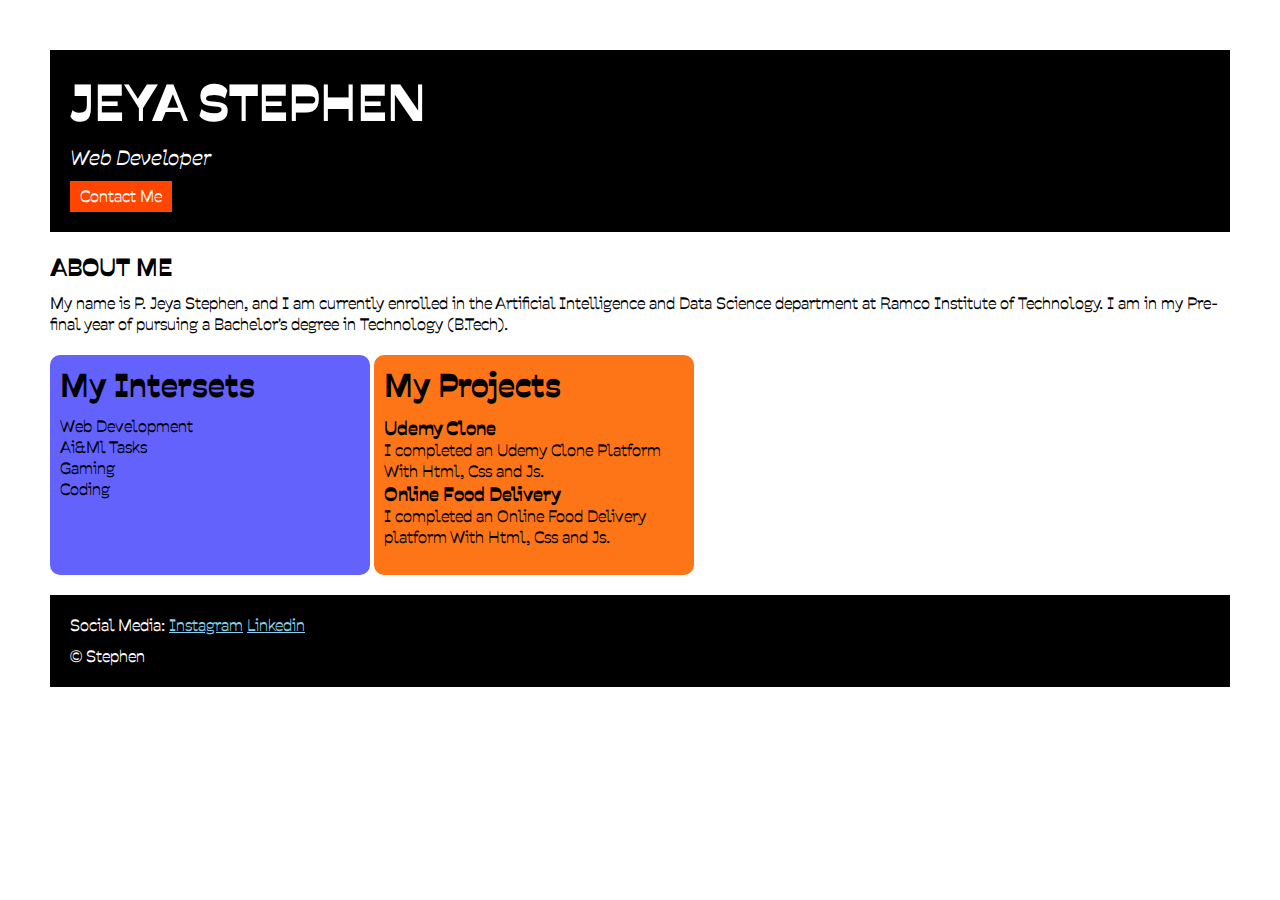
<file: index.html>
<!DOCTYPE html>

    <html>

    <html lang="en">

    <head>
        <title>Portfolio</title>
        <link rel="preconnect" href="https://fonts.googleapis.com">
        <link rel="preconnect" href="https://fonts.gstatic.com" crossorigin>
        <link href="https://fonts.googleapis.com/css2?family=Savate:ital,wght@0,200..900;1,200..900&display=swap" rel="stylesheet">

        <link rel="stylesheet" href="style.css">

    </head>
    <Body>
        <div class="container">
            <div class="section-one">
            <h1 class="section-one__name">JEYA STEPHEN</h1>
            <p class="section-one__role">Web Developer</p>
            <a class="section-one__contact" href="form.html">Contact Me</a>
        </div>
    <div class="section-two">
        <h2 class="section-two__title">ABOUT ME</h2>
        <p class="section-two__description">My name is P. Jeya Stephen, and I am currently enrolled in the Artificial Intelligence and Data Science department at Ramco Institute of Technology. I am in my Pre-final year of pursuing a Bachelor's degree in Technology (B.Tech).</p>
    </div>
    <div class="section-three">
        <h1 class="section-three__title">My Intersets</h1>
        <ul class="section-three__description">
            <li>Web Development</li>
            <li>Ai&Ml Tasks</li>
            <li>Gaming</li>
            <li>Coding</li>
        </ul>
    </div>
    <div class="section-four">
        <h1 class="section-four__projects">My Projects</h1>
        <ul class="section-four__description">
            <li>
                <h3>Udemy Clone</h3>
                <p>I completed an Udemy Clone Platform With Html, Css and Js.</p>
            </li>
            <li>
                <h3>Online Food Delivery</h3>
                <p>I completed an Online Food Delivery platform With Html, Css and Js.</p>
            </li>
        </ul>
    </div>
    <div class="section-five">
        <p class="section-five__title">Social Media:
            <a href="https://www.instagram.com/_fun_with_stephen_/">Instagram</a>
            <a href="https://www.linkedin.com/in/stephen-profile/">Linkedin</a>
    </p>
        <p class="section-five__description">&copy; Stephen</p>
    </div>
 </div>
</Body>
</html>
</file>
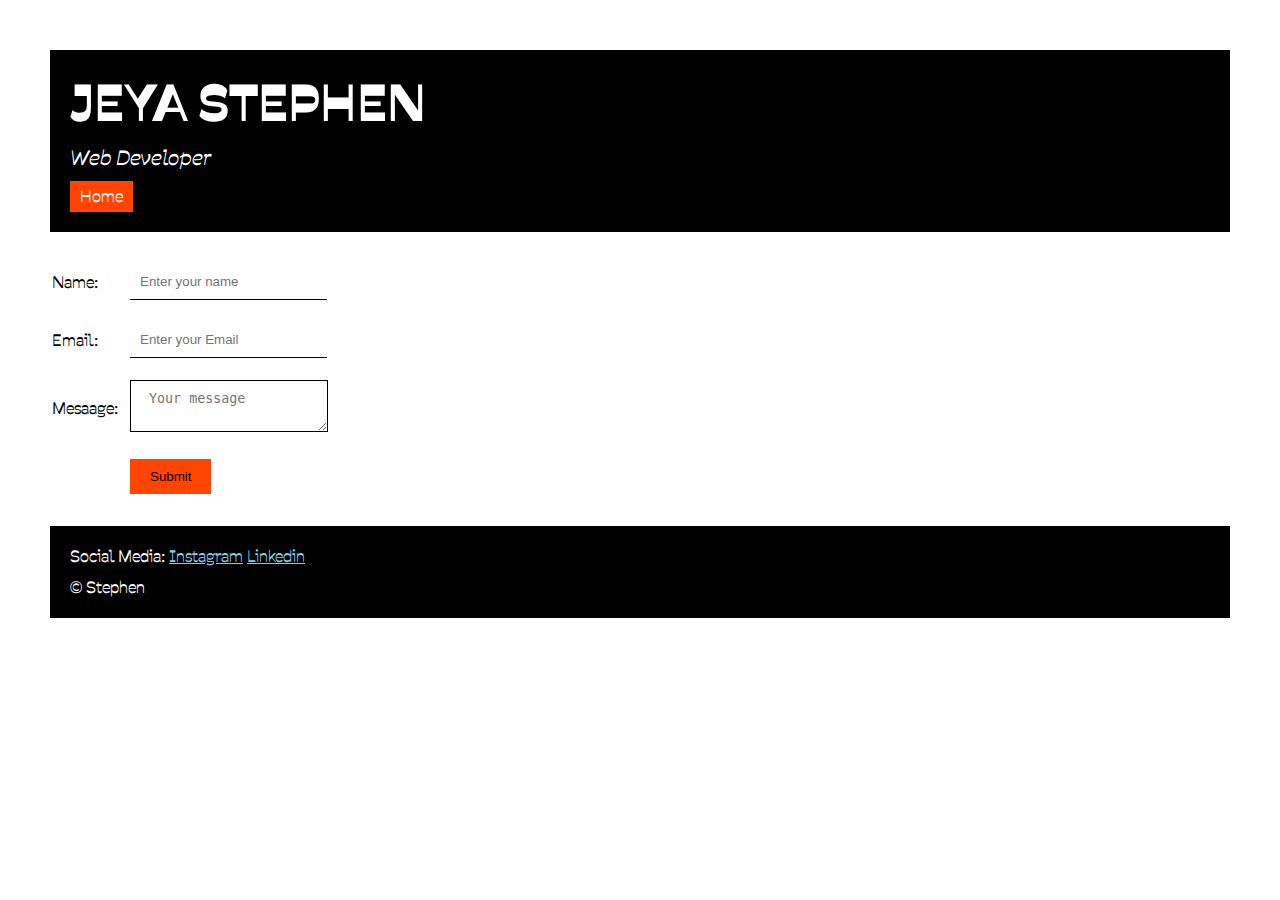
<file: form.html>
<!DOCTYPE html>
<html lang="en">
<head>
    <meta charset="UTF-8">
    <meta name="viewport" content="width=device-width, initial-scale=1.0">
    <title>Contact</title>
    <link rel="preconnect" href="https://fonts.googleapis.com">
 <link rel="preconnect" href="https://fonts.gstatic.com" crossorigin>
 <link href="https://fonts.googleapis.com/css2?family=Savate:ital,wght@0,200..900;1,200..900&display=swap" rel="stylesheet">

    <link rel="stylesheet" href="style.css">
</head>

<body>
    <div class="container">

        <div class="section-one">
            <h1 class="section-one__name">JEYA STEPHEN</h1>
            <p class="section-one__role">Web Developer</p>
            <a class="section-one__contact" href="index.html">Home</a>
        </div>
    <div class="contact-form">
        <form>
            <table> 

                <tr>
                    <td>Name: </td>
                    <td> 
                        <input type="text" placeholder="Enter your name"  class="contact-form__input">
                    </td>
                </tr>  

                <tr>
                    <td>Email: </td>
                    <td> 
                        <input type="text" placeholder="Enter your Email"  class="contact-form__input">
                    </td>
                </tr>  

                <tr>
                    <td>Mesaage: </td>
                    <td> 
                        <textarea placeholder=" Your message"  class="contact-form__textarea"></textarea></td>
                </tr>    
                <tr>
                    <td></td>
                    <td><input type="submit" class="contact-form__submit"></td>
                </tr>

            </table>
        </form>

     <div class="section-five">
        <p class="section-five__title">Social Media:
            <a href="https://www.instagram.com/_fun_with_stephen_/">Instagram</a>
            <a href="https://www.linkedin.com/in/stephen-profile/">Linkedin</a>
    </p>
        <p class="section-five__description">&copy; Stephen</p>
    </div>
    </div>

</div>
</body>
</html>
</file>
<file: style.css>
*{
    padding: 0;
    margin: 0;
}

body {
    font-family: "Savate", sans-serif;
    font-optical-sizing: auto;
    font-weight: 400; /* You can change to 700, 900, etc. */
    font-style: normal;
}

/* Optional: You can still use specific weights/styles for elements */
.section-one__name {
    font-weight: 700;
}

.section-one__role {
    font-style: italic;
}
.container {
    padding:50px;

}
.section-one {
    background-color: black;
    color: white;
    padding: 20px;
}
.section-one__contact {
    color: white;
    background-color: orangered;
    text-decoration: none;
    padding-left: 10px;
    padding-right: 10px;
    padding-bottom: 5px;
    padding-top: 5px;
    display: inline-block;
    margin-top:10px ;
}
.section-one__name {
    font-size: 50px; ;
}
.section-one__role {
    font-size: 20px;
    margin-top: 10px;
}
.section-two,.section-three,.section-four,.section-five {
    margin-top: 20px;
}
.section-two__description,.section-three__description,.section-four__description,.section-five__description {
    margin-top: 10px;
}
.section-five{
    background-color: black;
    color: white;
    padding: 20px;
}
.section-five__title a{
    color: skyblue;
}
.section-three__description,.section-four__description {
    list-style: none;
}

.section-three,
.section-four {
    width: 300px; /* same width for both */
    height: 200px; /* optional: same height if needed */
    padding: 10px;
    border-radius: 10px;
    color: black;
    display: inline-block;
    vertical-align: top;
}

.section-three {
    background-color: #6462FD;
}

.section-four {
    background-color: #FE7517;
}

.contact-form {
    margin-top: 20px;
}
.contact-form__input,.contact-form__textarea,.contact-form__submit {
    margin: 10px ;
}
.contact-form__input {
    padding: 10px;
    border:none ;
    border-bottom: solid 1px black;
}
.contact-form__textarea {
    padding: 10px;
    border:none ;
    border: solid 1px black;
}
.contact-form__submit {
    padding-top: 10px;
    padding-bottom: 10px;
    padding-left: 20px;
    padding-right: 20px;
    background-color: orangered;
    color: black;
    border: none;
}
</file>
